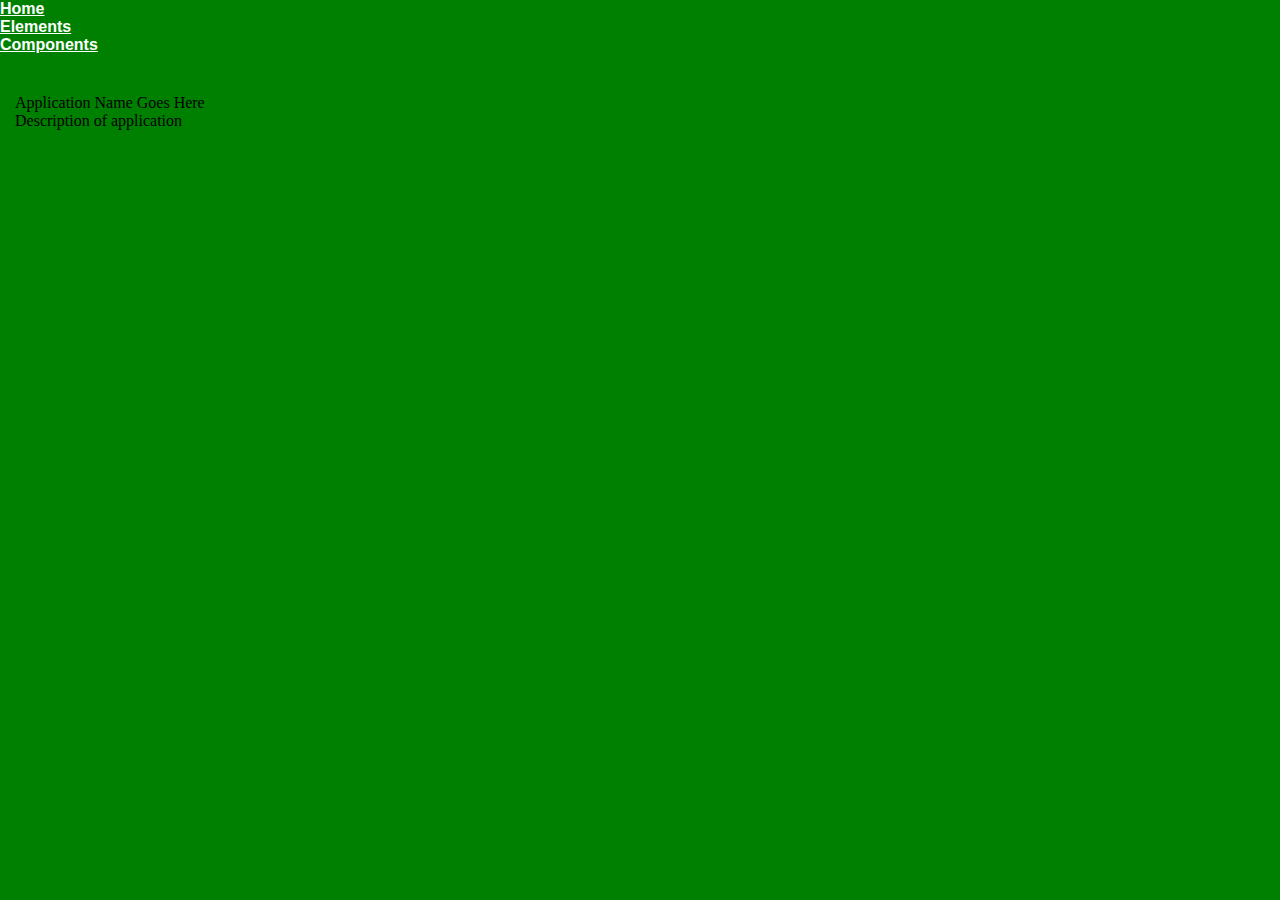
<file: pro-1_part-2_boone-janetta/index.html>
<!DOCTYPE html>
<html>
  <head>
    <title></title>
    <link href="css/main.css" rel="stylesheet">
    <!-- include your icon as your favicon -->
  </head>
  <body>
    <header class="header">
      <!-- include your logo -->
      <nav>
        <ul>
          <li>
            <a href="index.html">Home</a>
          </li>
          <li>
            <a href="elements.html">Elements</a>
          </li>
          <li>
            <a href="components.html">Components</a>
          </li>
        </ul>
      </nav>
    </header>
    <main class="main">
      <section class="main__section">
        <div class="main__section--index">
          <h1>Application Name Goes Here</h1>
          <p>Description of application</p>
        </div>
      </section>
    </main>
    <footer class="footer">
      <!-- This is your footer -->
    </footer>
  </body>
</html>
</file>
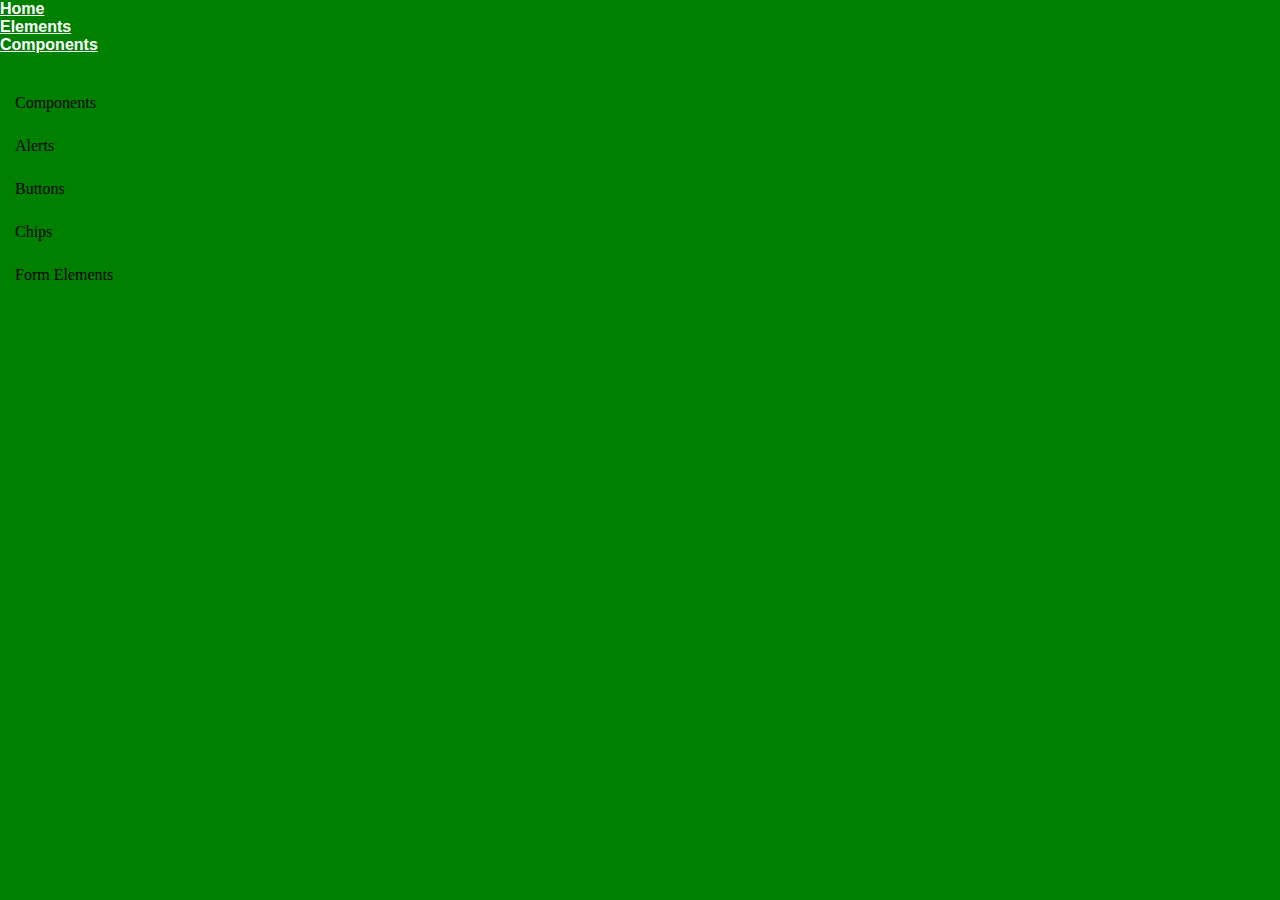
<file: pro-1_part-2_boone-janetta/components.html>
<!DOCTYPE html>
<html>
  <head>
    <title></title>
    <link href="css/main.css" rel="stylesheet">
    <!-- include your icon as your favicon -->
  </head>
  <body>
    <header class="header">
      <!-- include your logo -->
      <nav>
        <ul>
          <li>
            <a href="index.html">Home</a>
          </li>
          <li>
            <a href="elements.html">Elements</a>
          </li>
          <li>
            <a href="components.html">Components</a>
          </li>
        </ul>
      </nav>
    </header>
    <main class="main">
      <section class="main__section">
        <h2>Components</h2>

        <!-- This is where your alerts go -->
        <section class="main__section">
          <h3>Alerts</h3>
          <div class="item-container">
            <!-- Make sure you include error, success and notification -->
          </div>
        </section>

        <!-- This is where your buttons go -->
        <section class="main__section">
          <h3>Buttons</h3>
          <div class="item-container">
            <!-- Make sure your button Primary, secondary and each have a hover state -->
          </div>
        </section>

        <!-- This is where your chip goes -->
        <section class="main__section">
          <h3>Chips</h3>
          <div class="item-container">
            <!-- Make sure you include a chip with a just a title and a chip with a title and description -->
          </div>
        </section>

        <!-- This is where your form elements go -->
        <section class="main__section">
          <h3>Form Elements</h3>
          <div class="item-container">
            <!-- Make sure you include a basic text input - with or without a label, a basic text input with an error and a basic select box - with or without a label -->
          </div>
        </section>

      </section>
    </main>
    <footer class="footer">
      <!-- This is your footer -->
    </footer>
  </body>
</html>
</file>
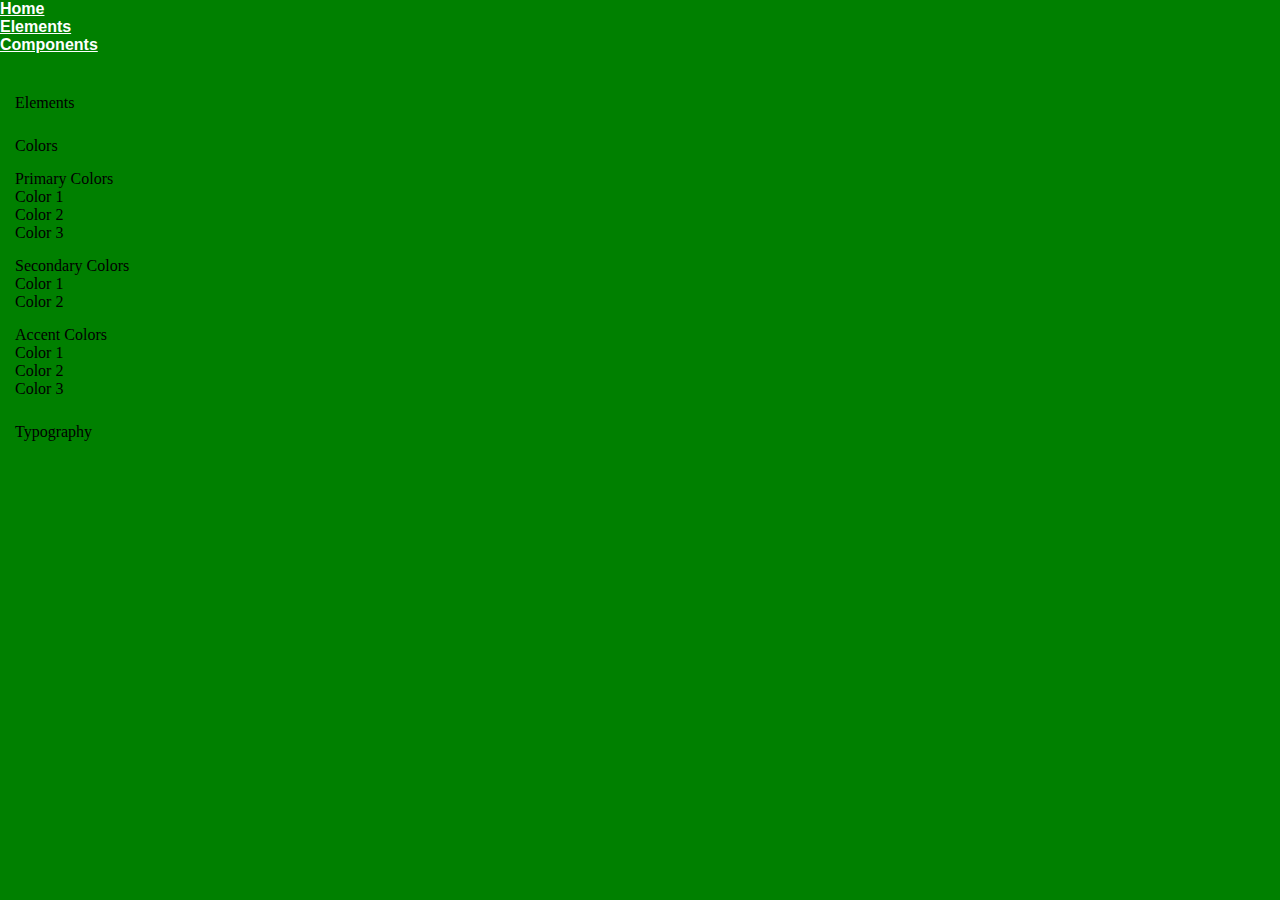
<file: pro-1_part-2_boone-janetta/elements.html>
<!DOCTYPE html>
<html>
  <head>
    <title></title>
    <link href="css/main.css" rel="stylesheet">
    <!-- include your icon as your favicon -->
  </head>
  <body>
    <header class="header">
      <!-- include your logo -->
      <nav>
        <ul>
          <li>
            <a href="index.html">Home</a>
          </li>
          <li>
            <a href="elements.html">Elements</a>
          </li>
          <li>
            <a href="components.html">Components</a>
          </li>
        </ul>
      </nav>
    </header>
    <main class="main">
      <section class="main__section">
        <h2>Elements</h2>

        <!-- This is where your colors go -->
        <section class="main__section">
          <h3>Colors</h3>
          <div class="item-container">
            <h4>Primary Colors</h4>
            <ul>
              <li>Color 1</li>
              <li>Color 2</li>
              <li>Color 3</li>
            </ul>
          </div>
          <div class="item-container">
            <h4>Secondary Colors</h4>
            <ul>
              <li>Color 1</li>
              <li>Color 2</li>
            </ul>
          </div>
          <div class="item-container">
            <h4>Accent Colors</h4>
            <ul>
              <li>Color 1</li>
              <li>Color 2</li>
              <li>Color 3</li>
            </ul>
          </div>
        </section>

        <!-- This is where your typography goes -->
        <section class="main__section">
          <h3>Typography</h3>
          <div class="item-container">
            <!-- This is where your typography tags go -->
            <!-- h1, h2, h3, h4, h5, h6, p, a -->
          </div>
        </section>

      </section>
    </main>
    <footer class="footer">
      <!-- This is your footer -->
    </footer>
  </body>
</html>
</file>
<file: pro-1_part-2_boone-janetta/css/main.css>
html,body,div,span,applet,object,iframe,h1,h2,h3,h4,h5,h6,p,blockquote,pre,a,abbr,acronym,address,big,cite,code,del,dfn,em,img,ins,kbd,q,s,samp,small,strike,strong,sub,sup,tt,var,b,u,i,center,dl,dt,dd,ol,ul,li,fieldset,form,label,legend,table,caption,tbody,tfoot,thead,tr,th,td,article,aside,canvas,details,embed,figure,figcaption,footer,header,hgroup,menu,nav,output,ruby,section,summary,time,mark,audio,video{margin:0;padding:0;border:0;font-size:100%;font:inherit;vertical-align:baseline}article,aside,details,figcaption,figure,footer,header,hgroup,menu,nav,section{display:block}ol,ul{list-style:none}blockquote,q{quotes:none}blockquote::before,blockquote::after{content:"";content:none}q::before,q::after{content:"";content:none}table{border-collapse:collapse;border-spacing:0}.background--#000{background-color:#000}.background--blue{background-color:blue}.background--green{background-color:green}.text--black{color:#000}.text--blue{color:blue}.text--white,a{color:#fff}@media only screen and (min-width: 675px){body{background-color:yellow}}@media only screen and (min-width: 999px){body{background-color:blue}}@media only screen and (min-width: 1280px){body{background-color:green}}.header{font-family:"Nunito",sans-serif;font-style:normal;font-weight:700}.main{padding:15px}.main__section{margin:25px 0}.item-container{margin:15px 0}.alert--error{width:100%;background-color:red;color:#fff;border-radius:5px}
/*# sourceMappingURL=main.css.map */
</file>
